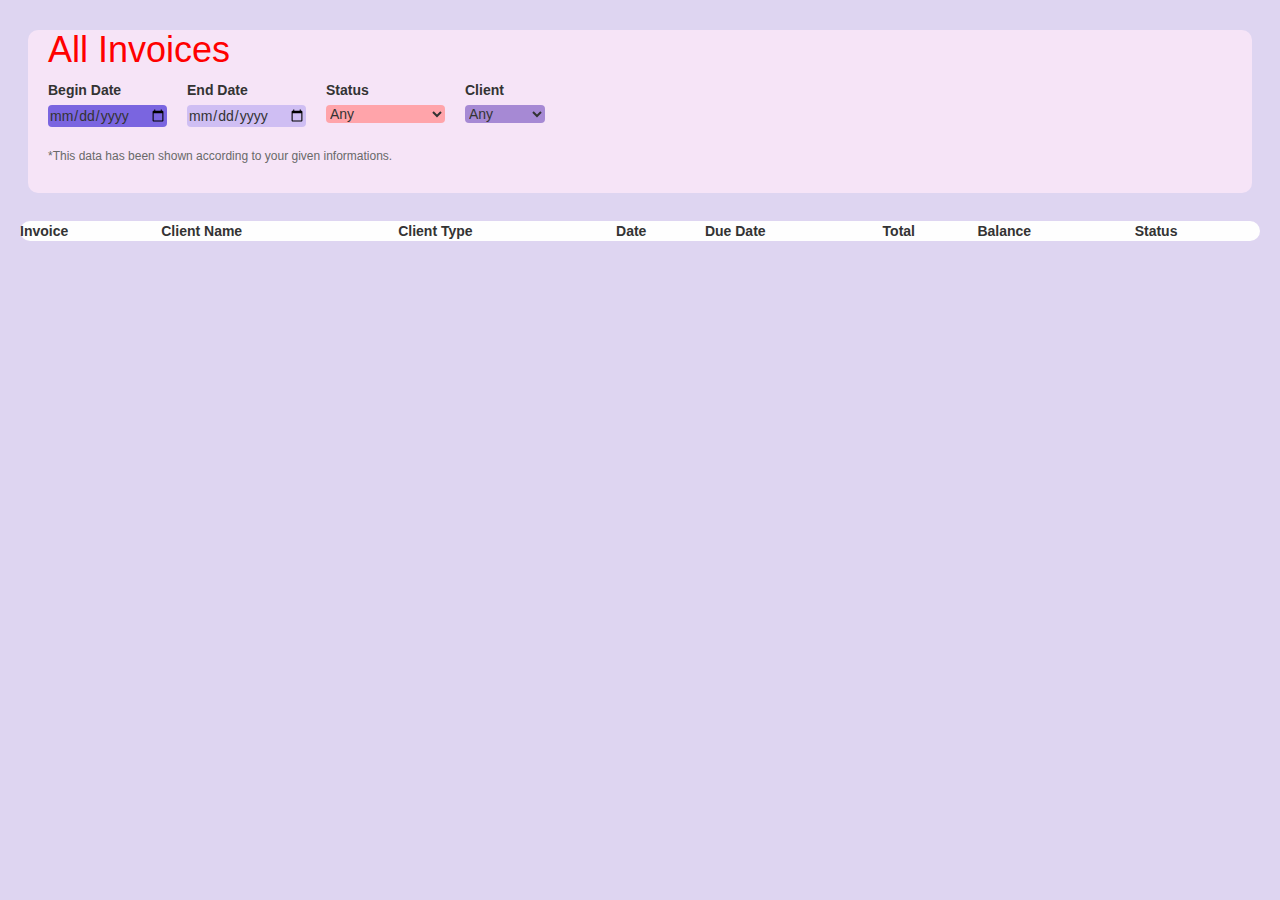
<file: HTML Project/index.html>
<!DOCTYPE html>
<html lang="en">
  <head>
    <meta charset="UTF-8">
    <meta http-equiv="X-UA-Compatible" content="IE=edge">
    <meta name="viewport" content="width=device-width, initial-scale=1.0">
    <title>Tables</title>
    <link rel="stylesheet" href="invoice.css">
    <script src="invoice.js"></script>
    
  </head>
  <body  style="background-color:#ded5f1; margin-top: 30px; margin-right: 20px; margin-left: 20px;">
    <div class="myDiv" ;
        style="background-color:rgb(246, 228, 247);
        border-radius: 10px;margin: 8px; "  >
        
        <h1 style="color:red;margin-left: 20px;">All Invoices</h1>
        <div style="float:left;margin-left:20px;">
          <label for="date_1" >Begin Date </label>
          <input type="date" id="date_1" style="background: #7a65e0;border-radius:4px;border: 0px"; required pattern="\d{4}/\d{2}/\d{2}" >
        </div>
        <div style="float:left;margin-left:20px;">
          <label for="date_2">End Date </label>
          <input type="date" id="date_2" 
              style=" background: #cfbef3;border-radius:4px;border: 0px";>
        </div>
        <div style="float:left;margin-left:20px;">
          <label for="fname" >Status</label>
          <select id="status" class="filterData"
              style="background: #ffa4aa;border-radius:4px;border: 0px";>
              <option value="">Any</option>
              <option value="Draft" class="draftClass">Draft</option>
              <option value="Paid" class="paidClass">Paid</option>
              <option value="Partial Payment" class="partialPaymentClass">Partial Payment</option>
          </select>
        </div>

        <div style="float:left;margin-left:20px;">
          <label for="lname" >Client</label>
          <select id="clientType" class="filterData"
            style="background: #a689d4;border-radius:4px;border: 0px"; >
            <option value="">Any</option>
            <option value="In-State">In-State</option>
            <option value="Out-State">Out-State</option>
          </select>
        </div>
        <br><br><br>
        
        <p>
        <h6 style="float:bottom;margin-left:20px;color:dimgray">*This data has been shown according to your given informations.</h6>
        </p>
        <br>
    </div>
    <br>
    <div>
      <table id="empTable" style="background-color:rgb(254, 254, 254)">
        <thead>
            <th>Invoice</th>
            <th>Client Name</th>
            <th>Client Type</th>
            <th>Date</th>
            <th>Due Date</th>
            <th>Total</th>
            <th>Balance</th>
            <th>Status</th>
        </thead>
        <tbody id="tableBody"> 
        </tbody>
      </table>
    </div>
    <link rel="stylesheet" href="https://maxcdn.bootstrapcdn.com/bootstrap/3.4.1/css/bootstrap.min.css">
    <script type="text/javascript" language="javascript" src="https://ajax.googleapis.com/ajax/libs/jquery/3.6.1/jquery.min.js"></script>
    <link rel="stylesheet" type="text/css" href="https://cdn.datatables.net/1.13.1/css/jquery.dataTables.css">
    <script type="text/javascript" charset="utf8" src="https://cdn.datatables.net/1.13.1/js/jquery.dataTables.js"></script><link rel="stylesheet" href="https://cdnjs.com/libraries/bootstrap-datepicker">
    <script type="text/javascript" language="javascript" src="table.json"></script> 
   
  </body>
</html>
</file>
<file: HTML Project/invoice.css>
.myDiv {
        background-color: rgba(199, 159, 199, 0.756);    
        border-radius :10 px;
      }
      input, select, label {
        display:block; 
      }
      table, th, td {
        border: 0px ;
        border-radius: 10px;
        padding:40px
      }
      table {
        border-spacing: 20px;
        border-collapse: collapse;
        width: 100%;
        border: 0px ;
      }

      .blank_row {
        /* line-height: 3px; */
        border-radius: 10px;
        /* hjhjjn */
      }
      .draftClass{
        background-color:red;
        /* background-color: #cfbef3;
        background-color: #7a65e0; */
       
      }
      .paidClass{
        background-color:#cfbef3;
      }
      .partialPaymentClass {
        background-color: #7a65e0;
      }
</file>
